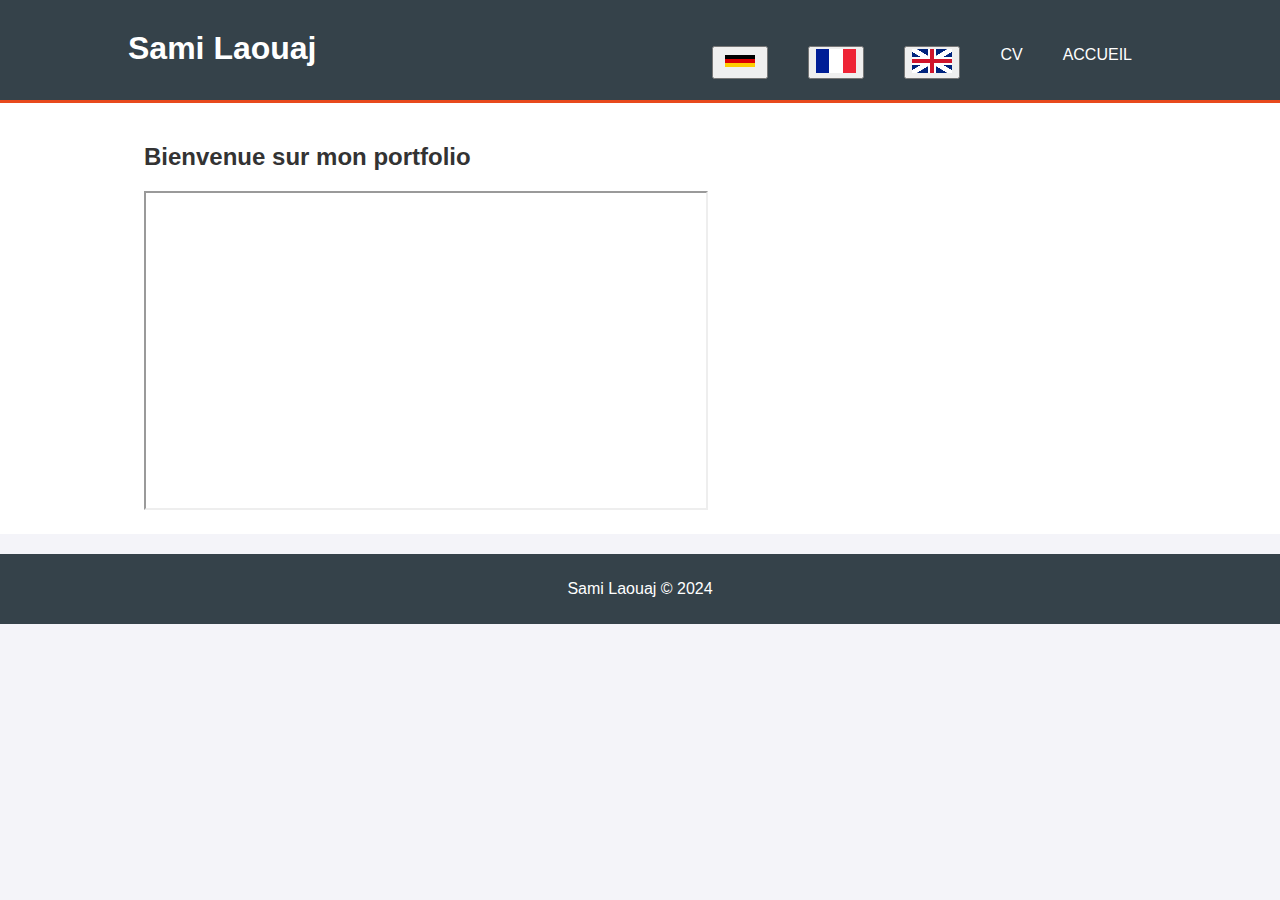
<file: portfolio/index.html>
<!DOCTYPE html>
<html lang="fr">
<head>
    <meta charset="UTF-8">
    <meta name="viewport" content="width=device-width, initial-scale=1.0">
    <title> Portfolio</title>
    <link rel="stylesheet" href="styles.css">
</head>
<body>
    <header>
        <div class="container">
            <div id="branding">
                <h1>Sami Laouaj</h1>
            </div>
            <nav>
                <ul>
                    <li><a href="index.html">Accueil</a></li>
                    <li><a href="resume.html">CV</a></li>
                    <li><button class="change-lang" data-lang="en"><img src="en.png" alt="English"></button></li>
                    <li><button class="change-lang" data-lang="fr"><img src="fr.png" alt="Français"></button></li>
                    <li><button class="change-lang" data-lang="de"><img src="de.png" alt="Deutsch"></button></li>
                </ul>
                
            </nav>
        </div>
    </header>

    <section id="main">
        <div class="container">
            <h2>Bienvenue sur mon portfolio</h2>
            <iframe width="560" height="315" src="https://www.youtube.com/embed/-2egxQA4Hn8?si=w6FNu7fpJn0qxZiM" ></iframe>
        </div>
    </section>

    <footer>
        <p>Sami Laouaj &copy; 2024</p>
    </footer>
    <script src="scripts.js"></script>
</body>

</html>
</file>
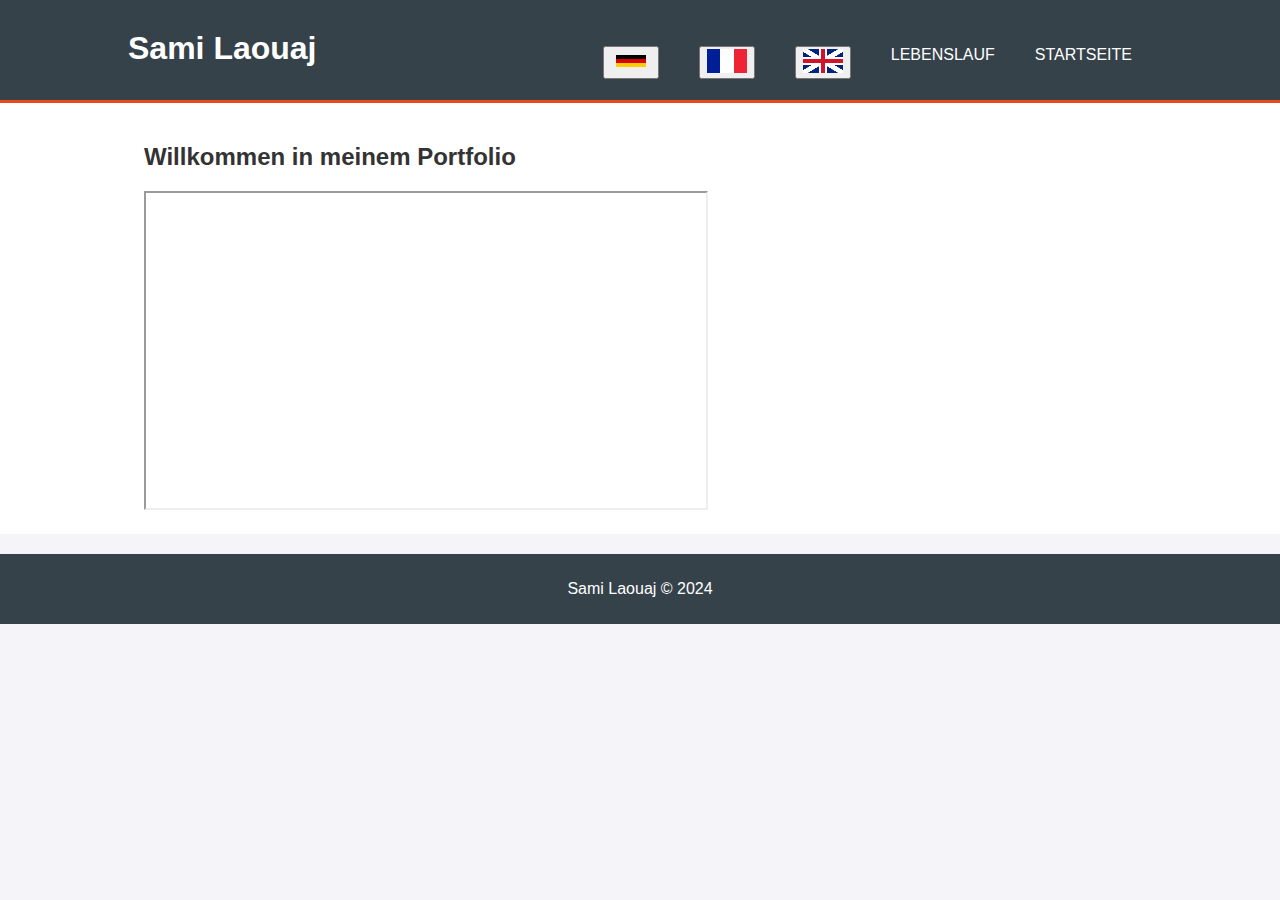
<file: portfolio/index_de.html>
<!DOCTYPE html>
<html lang="de">
<head>
    <meta charset="UTF-8">
    <meta name="viewport" content="width=device-width, initial-scale=1.0">
    <title>Mein Portfolio</title>
    <link rel="stylesheet" href="styles.css">
</head>
<body>
    <header>
        <div class="container">
            <div id="branding">
                <h1>Sami Laouaj</h1>
            </div>
            <nav>
                <ul>
                    <li><a href="index_de.html">Startseite</a></li>
                    <li><a href="resume_de.html">Lebenslauf</a></li>
                    <li><button class="change-lang" data-lang="en"><img src="en.png" alt="English"></button></li>
                    <li><button class="change-lang" data-lang="fr"><img src="fr.png" alt="Français"></button></li>
                    <li><button class="change-lang" data-lang="de"><img src="de.png" alt="Deutsch"></button></li>
                </ul>
            </nav>
        </div>
    </header>

    <section id="main">
        <div class="container">
            <h2>Willkommen in meinem Portfolio</h2>
            <iframe width="560" height="315" src="https://www.youtube.com/embed/-2egxQA4Hn8?si=w6FNu7fpJn0qxZiM" ></iframe>
        </div>
    </section>

    <footer>
        <p>Sami Laouaj &copy; 2024</p>
    </footer>
    <script src="scripts.js"></script>
</body>
</html>
</file>
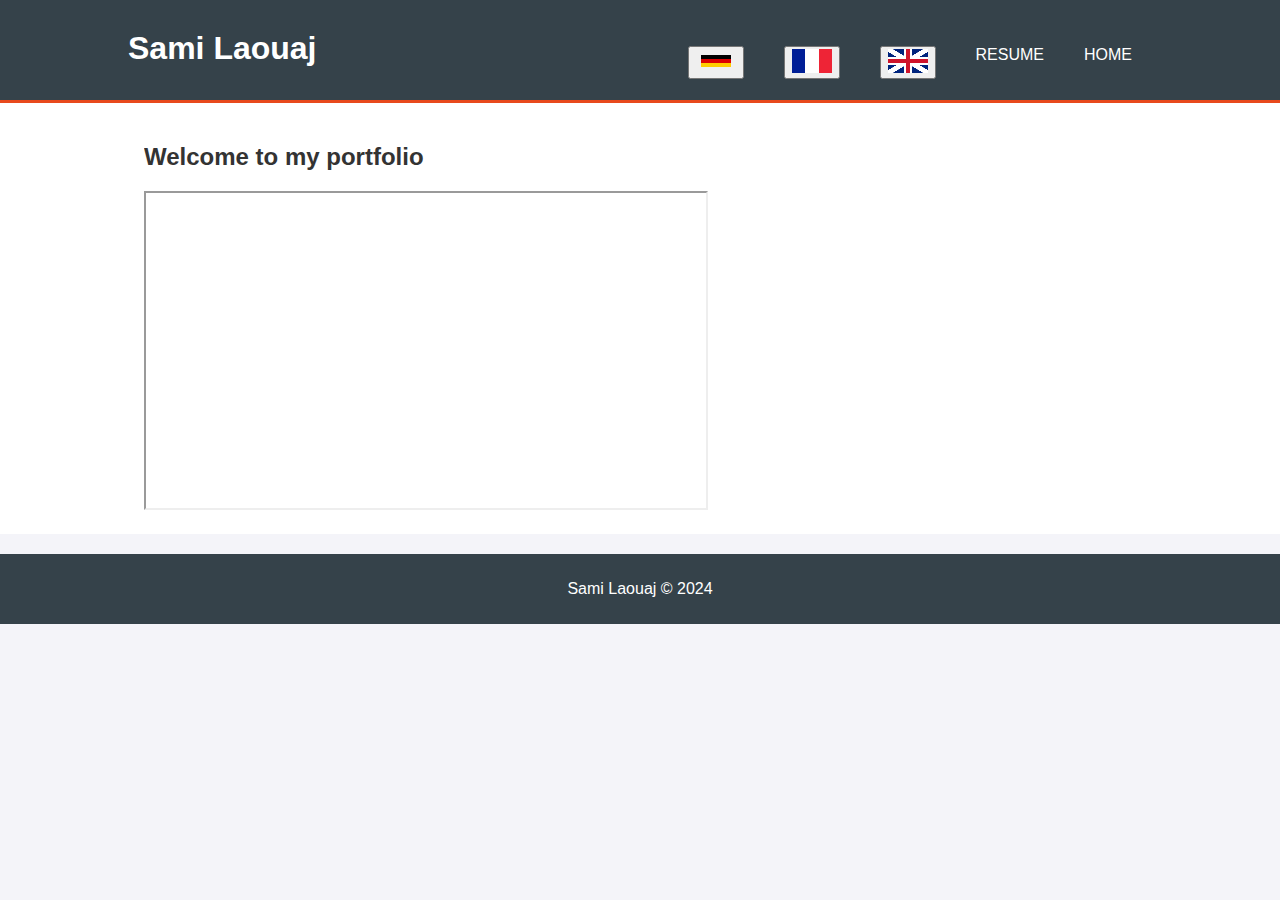
<file: portfolio/index_en.html>
<!DOCTYPE html>
<html lang="en">
<head>
    <meta charset="UTF-8">
    <meta name="viewport" content="width=device-width, initial-scale=1.0">
    <title>My Portfolio</title>
    <link rel="stylesheet" href="styles.css">
</head>
<body>
    <header>
        <div class="container">
            <div id="branding">
                <h1>Sami Laouaj</h1>
            </div>
            <nav>
                <ul>
                    <li><a href="index_en.html">Home</a></li>
                    <li><a href="resume_en.html">Resume</a></li>
                    <li><button class="change-lang" data-lang="en"><img src="en.png" alt="English"></button></li>
                    <li><button class="change-lang" data-lang="fr"><img src="fr.png" alt="Français"></button></li>
                    <li><button class="change-lang" data-lang="de"><img src="de.png" alt="Deutsch"></button></li>

                </ul>
                
            </nav>
        </div>
    </header>

    <section id="main">
        <div class="container">
            <h2>Welcome to my portfolio</h2>
            <iframe width="560" height="315" src="https://www.youtube.com/embed/-2egxQA4Hn8?si=w6FNu7fpJn0qxZiM" ></iframe>
        </div>
    </section>

    <footer>
        <p>Sami Laouaj &copy; 2024</p>
    </footer>
    <script src="scripts.js"></script>
</body>
</html>
</file>
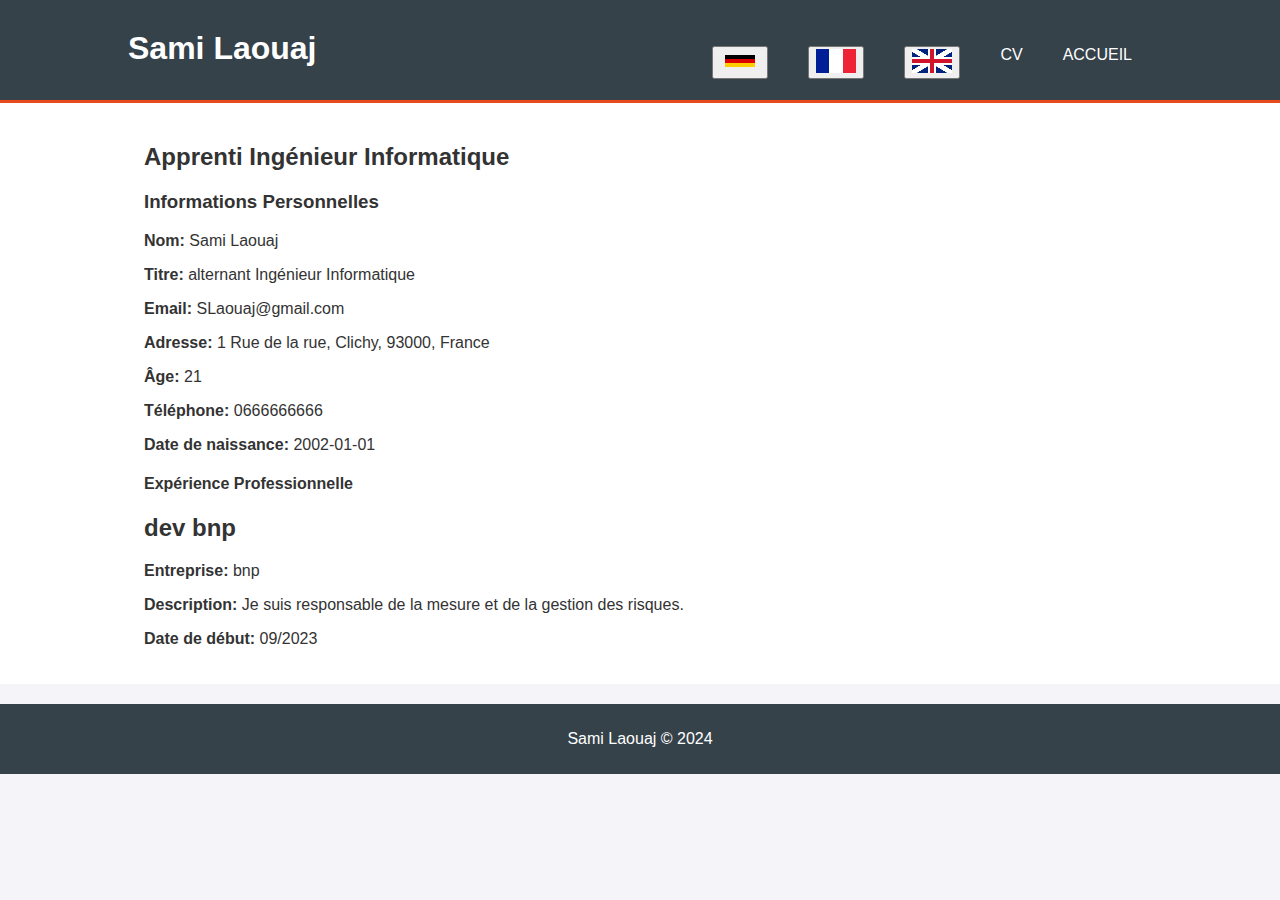
<file: portfolio/resume.html>
<!DOCTYPE html>
<html lang="fr">
<head>
    <meta charset="UTF-8">
    <meta name="viewport" content="width=device-width, initial-scale=1.0">
    <title>CV Sami Laouaj</title>
    <link rel="stylesheet" href="styles.css">
</head>
<body>
    <header>
        <div class="container">
            <div id="branding">
                <h1>Sami Laouaj</h1>
            </div>
            <nav>
                <ul>
                    <li><a href="index.html">Accueil</a></li>
                    <li><a href="resume.html">CV</a></li>
                    <li><button class="change-lang" data-lang="en"><img src="en.png" alt="English"></button></li>
                    <li><button class="change-lang" data-lang="fr"><img src="fr.png" alt="Français"></button></li>
                    <li><button class="change-lang" data-lang="de"><img src="de.png" alt="Deutsch"></button></li>
                </ul>
            </nav>
        </div>
    </header>

    <section id="main">
        <div class="container">
            <h2>Apprenti Ingénieur Informatique</h2>
            <h3>Informations Personnelles</h3>
            <p><strong>Nom:</strong> Sami Laouaj</p>
            <p><strong>Titre:</strong> alternant Ingénieur Informatique</p>
            <p><strong>Email:</strong> SLaouaj@gmail.com</p>
            <p><strong>Adresse:</strong> 1 Rue de la rue, Clichy, 93000, France</p>
            <p><strong>Âge:</strong> 21</p>
            <p><strong>Téléphone:</strong> 0666666666</p>
            <p><strong>Date de naissance:</strong> 2002-01-01</p>

            <h4>Expérience Professionnelle</h4>
            <div>
                <h2>dev bnp </h2>
                <p><strong>Entreprise:</strong> bnp</p>
                <p><strong>Description:</strong> Je suis responsable de la mesure et de la gestion des risques.</p>
                <p><strong>Date de début:</strong> 09/2023</p>
            </div>
        </div>
    </section>

    <footer>
        <p>Sami Laouaj &copy; 2024</p>
    </footer>
    <script src="scripts.js"></script>
</body>
</html>
</file>
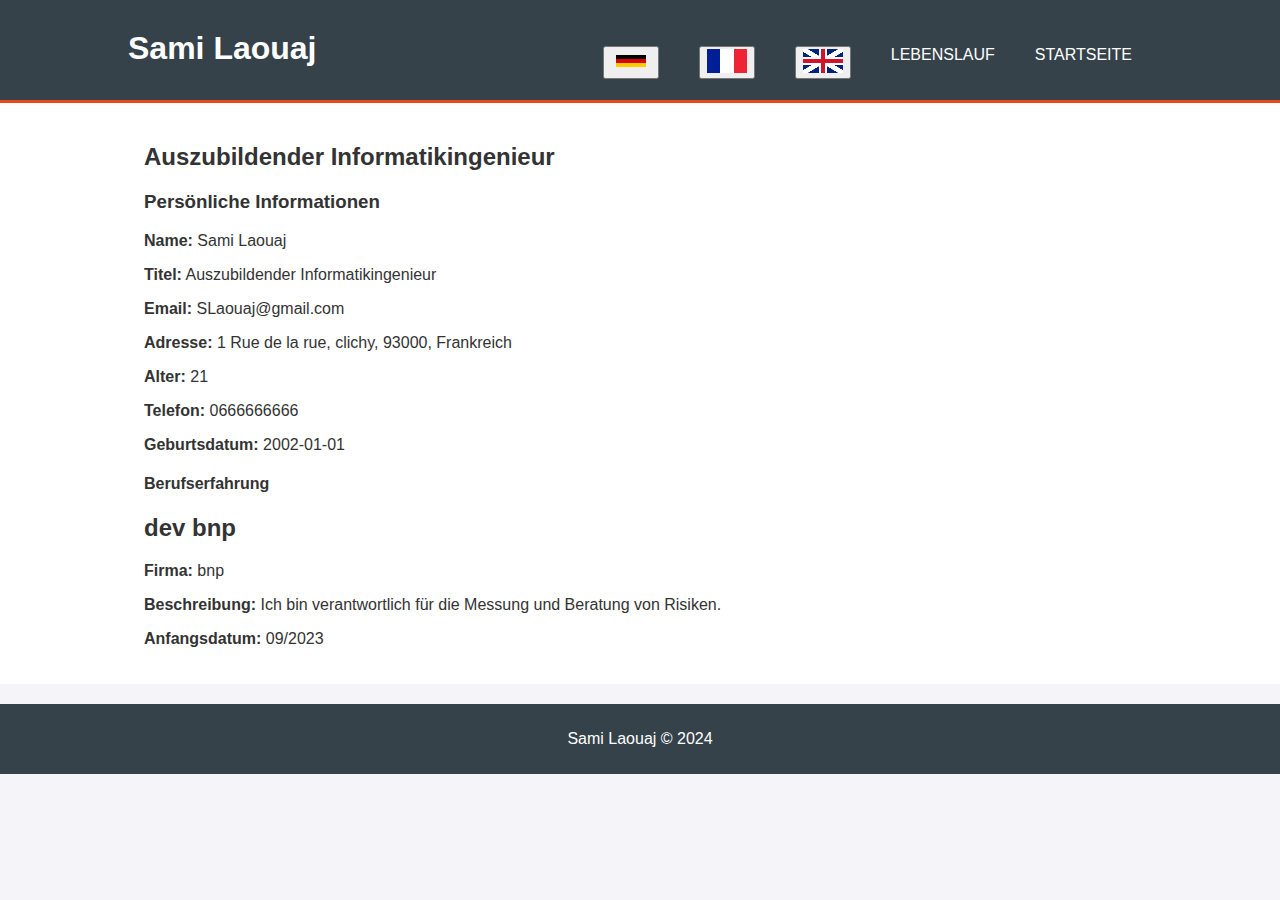
<file: portfolio/resume_de.html>
<!DOCTYPE html>
<html lang="de">
<head>
    <meta charset="UTF-8">
    <meta name="viewport" content="width=device-width, initial-scale=1.0">
    <title>Lebenslauf Sami Laouaj</title>
    <link rel="stylesheet" href="styles.css">
</head>
<body>
    <header>
        <div class="container">
            <div id="branding">
                <h1>Sami Laouaj</h1>
            </div>
            <nav>
                <ul>
                    <li><a href="index_de.html">Startseite</a></li>
                    <li><a href="resume_de.html">Lebenslauf</a></li>
                    <li><button class="change-lang" data-lang="en"><img src="en.png" alt="English"></button></li>
                    <li><button class="change-lang" data-lang="fr"><img src="fr.png" alt="Français"></button></li>
                    <li><button class="change-lang" data-lang="de"><img src="de.png" alt="Deutsch"></button></li>
                </ul>
            </nav>
        </div>
    </header>

    <section id="main">
        <div class="container">
            <h2>Auszubildender Informatikingenieur</h2>
            <h3>Persönliche Informationen</h3>
            <p><strong>Name:</strong> Sami Laouaj</p>
            <p><strong>Titel:</strong> Auszubildender Informatikingenieur</p>
            <p><strong>Email:</strong> SLaouaj@gmail.com</p>
            <p><strong>Adresse:</strong> 1 Rue de la rue, clichy, 93000, Frankreich</p>
            <p><strong>Alter:</strong> 21</p>
            <p><strong>Telefon:</strong> 0666666666</p>
            <p><strong>Geburtsdatum:</strong> 2002-01-01</p>

            <h4>Berufserfahrung</h4>
            <div>
                <h2>dev bnp</h2>
                <p><strong>Firma:</strong> bnp</p>
                <p><strong>Beschreibung:</strong> Ich bin verantwortlich für die Messung und Beratung von Risiken.</p>
                <p><strong>Anfangsdatum:</strong> 09/2023</p>
            </div>
        </div>
    </section>

    <footer>
        <p>Sami Laouaj &copy; 2024</p>
    </footer>
    <script src="scripts.js"></script>
</body>
</html>
</file>
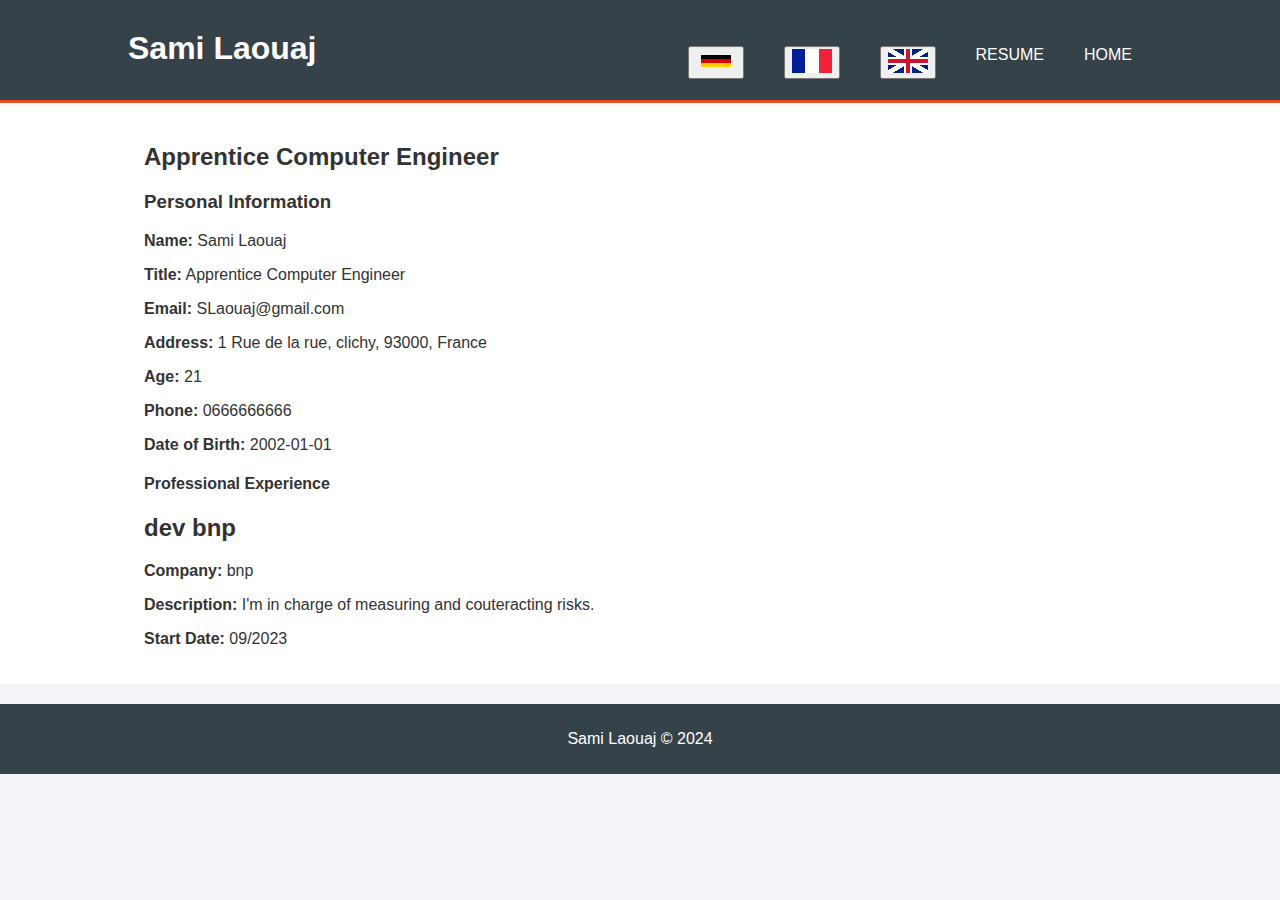
<file: portfolio/resume_en.html>
<!DOCTYPE html>
<html lang="en">
<head>
    <meta charset="UTF-8">
    <meta name="viewport" content="width=device-width, initial-scale=1.0">
    <title>Resume Sami Laouaj</title>
    <link rel="stylesheet" href="styles.css">
</head>
<body>
    <header>
        <div class="container">
            <div id="branding">
                <h1>Sami Laouaj</h1>
            </div>
            <nav>
                <ul>
                    <li><a href="index_en.html">Home</a></li>
                    <li><a href="resume_en.html">Resume</a></li>
                    <li><button class="change-lang" data-lang="en"><img src="en.png" alt="English"></button></li>
                    <li><button class="change-lang" data-lang="fr"><img src="fr.png" alt="Français"></button></li>
                    <li><button class="change-lang" data-lang="de"><img src="de.png" alt="Deutsch"></button></li>
                </ul>
            </nav>
        </div>
    </header>

    <section id="main">
        <div class="container">
            <h2>Apprentice Computer Engineer</h2>
            <h3>Personal Information</h3>
            <p><strong>Name:</strong> Sami Laouaj</p>
            <p><strong>Title:</strong> Apprentice Computer Engineer</p>
            <p><strong>Email:</strong> SLaouaj@gmail.com</p>
            <p><strong>Address:</strong> 1 Rue de la rue, clichy, 93000, France</p>
            <p><strong>Age:</strong> 21</p>
            <p><strong>Phone:</strong> 0666666666</p>
            <p><strong>Date of Birth:</strong> 2002-01-01</p>

            <h4>Professional Experience</h4>
            <div>
                <h2>dev bnp </h2>
                <p><strong>Company:</strong> bnp</p>
                <p><strong>Description:</strong> I'm in charge of measuring and couteracting risks.</p>
                <p><strong>Start Date:</strong> 09/2023</p>
            </div>
        </div>
    </section>

    <footer>
        <p>Sami Laouaj &copy; 2024</p>
    </footer>
    <script src="scripts.js"></script>
</body>
</html>
</file>
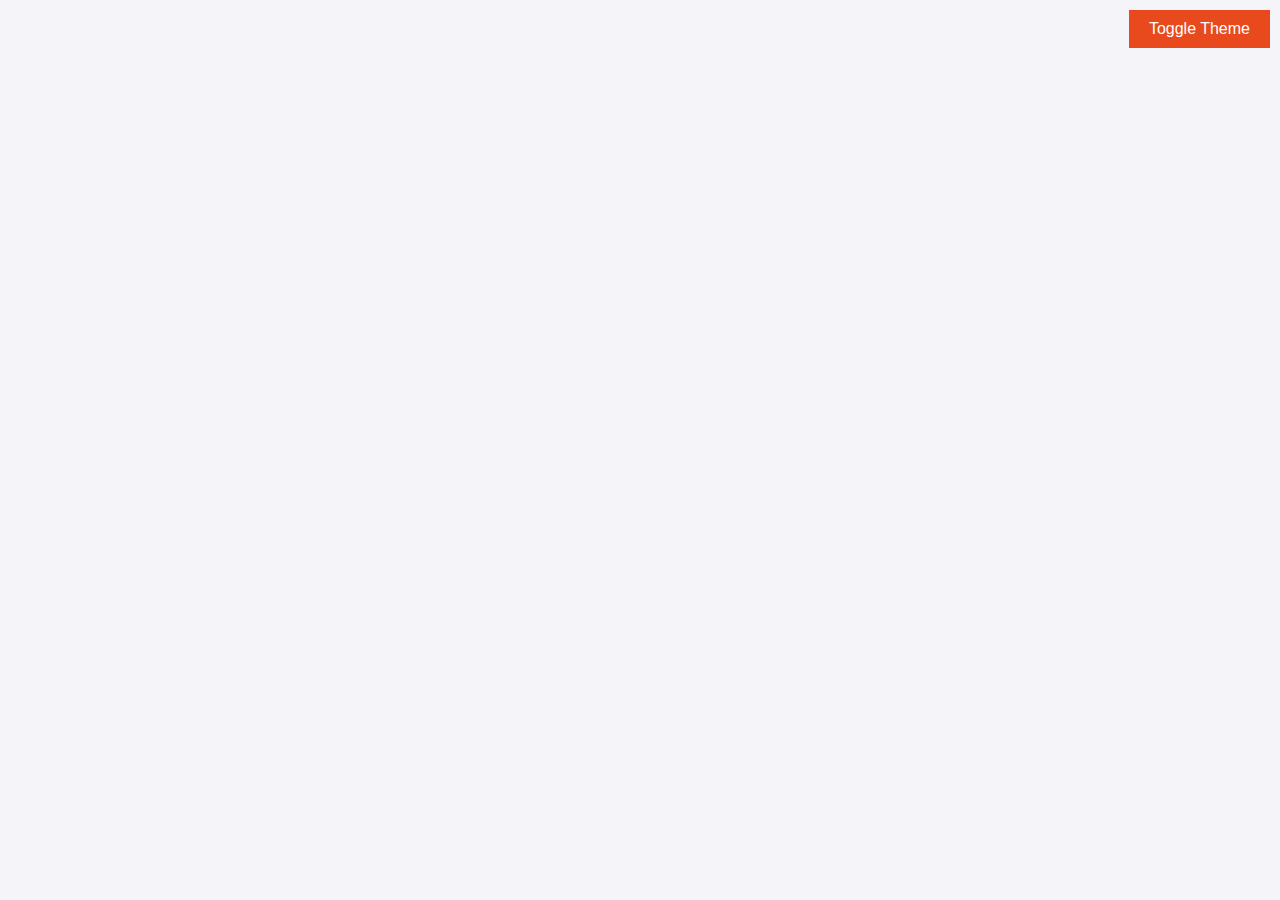
<file: portfolio/styles.html>
<!DOCTYPE html>
<html lang="en">
<head>
    <meta charset="UTF-8">
    <meta name="viewport" content="width=device-width, initial-scale=1.0">
    <title>Styles</title>
    <style>
        body {
            font-family: Arial, sans-serif;
            background-color: #f4f4f9;
            color: #333;
            margin: 0;
            padding: 0;
            transition: background-color 0.3s, color 0.3s;
        }

        .container {
            width: 80%;
            margin: auto;
            overflow: hidden;
        }

        header {
            background: #35424a;
            color: #ffffff;
            padding-top: 30px;
            min-height: 70px;
            border-bottom: #e8491d 3px solid;
        }

        header a {
            color: #ffffff;
            text-decoration: none;
            text-transform: uppercase;
            font-size: 16px;
        }

        header ul {
            padding: 0;
            list-style: none;
        }

        header li {
            float: right;
            display: inline;
            padding: 0 20px 0 20px;
        }

        header #branding {
            float: left;
        }

        header #branding h1 {
            margin: 0;
        }

        section {
            padding: 20px;
            background: #ffffff;
        }

        footer {
            background: #35424a;
            color: #ffffff;
            text-align: center;
            padding: 10px;
            margin-top: 20px;
        }

        .dark-theme {
            background-color: #333;
            color: #f4f4f9;
        }

        .dark-theme header {
            background: #222;
            border-bottom: #444 3px solid;
        }

        .dark-theme footer {
            background: #222;
        }

        .dark-theme a {
            color: #e8491d;
        }

        @media (max-width: 768px) {
            header ul {
                display: none;
            }

            header ul.open {
                display: block;
                text-align: center;
            }

            header #menu-toggle {
                display: block;
                cursor: pointer;
            }
        }

        #theme-toggle {
            cursor: pointer;
            position: fixed;
            top: 10px;
            right: 10px;
            background: #e8491d;
            color: #fff;
            border: none;
            padding: 10px 20px;
            font-size: 16px;
        }

        #menu-toggle {
            display: none;
        }
    </style>
</head>
<body>
    <button id="theme-toggle">Toggle Theme</button>
</body>
</html>
</file>
<file: portfolio/styles.css>
body {
    font-family: Arial, sans-serif;
    min-height: 100vh;
    background-color: #f4f4f9;
    color: #333;
    margin: 0;
    padding: 0;
    transition: background-color 0.3s, color 0.3s;
}

.container {
    width: 80%;
    margin: auto;
    overflow: hidden;
}

header {
    background: #35424a;
    color: #ffffff;
    padding-top: 30px;
    min-height: 70px;
    border-bottom: #e8491d 3px solid;
}

header a {
    color: #ffffff;
    text-decoration: none;
    text-transform: uppercase;
    font-size: 16px;
}

header ul {
    padding: 0;
    list-style: none;
}

header li {
    float: right;
    display: inline;
    padding: 0 20px 0 20px;
}

header #branding {
    float: left;
}

header #branding h1 {
    margin: 0;
}

section {
    padding: 20px;
    background: #ffffff;
}

footer {
    background: #35424a;
    color: #ffffff;
    text-align: center;
    padding: 10px;
    margin-top: 20px;
}

.dark-theme {
    background-color: #333;
    color: #f4f4f9;
}

.dark-theme header {
    background: #222;
    border-bottom: #444 3px solid;
}

.dark-theme footer {
    background: #222;
}

.dark-theme a {
    color: #e8491d;
}

@media (max-width: 768px) {
    header ul {
        display: none;
    }

    header ul.open {
        display: block;
        text-align: center;
    }

    header #menu-toggle {
        display: block;
        cursor: pointer;
    }
}

#theme-toggle {
    cursor: pointer;
    position: fixed;
    top: 10px;
    right: 10px;
    background: #e8491d;
    color: #fff;
    border: none;
    padding: 10px 20px;
    font-size: 16px;
}

#menu-toggle {
    display: none;
}
</file>
